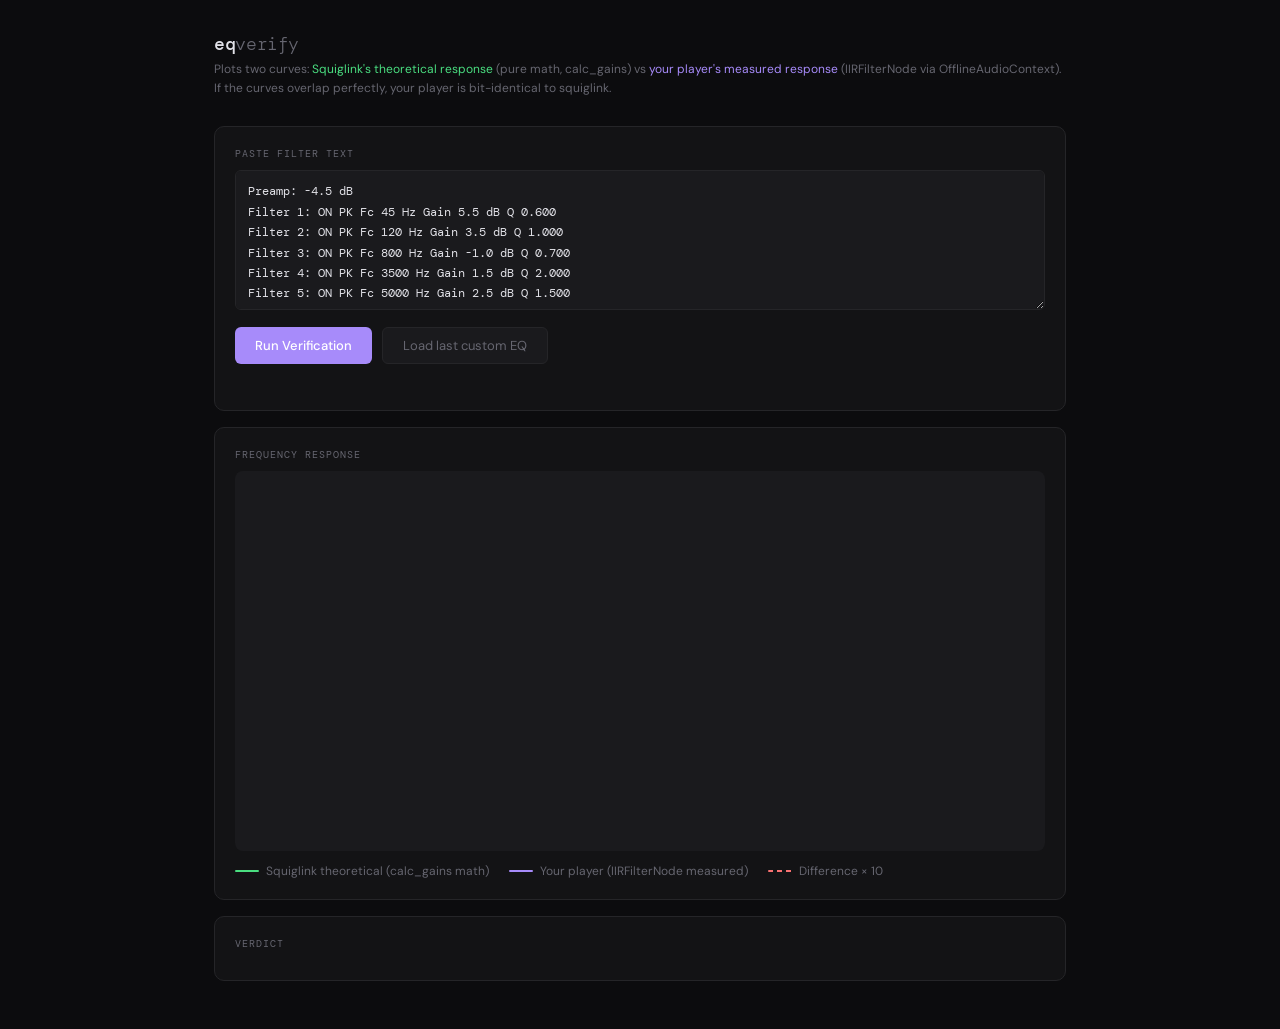
<file: eq-verify.html>
<!DOCTYPE html>
<html lang="en">
<head>
<meta charset="UTF-8">
<title>EQ Verifier — Squiglink vs Player</title>
<style>
  @import url('https://fonts.googleapis.com/css2?family=DM+Mono:wght@300;400;500&family=DM+Sans:wght@300;400;500&display=swap');

  :root {
    --bg:      #0c0c0e;
    --bg2:     #131315;
    --bg3:     #1a1a1d;
    --border:  #252528;
    --text:    #e2e2e8;
    --muted:   #666670;
    --green:   #4ade80;
    --purple:  #a78bfa;
    --red:     #f87171;
    --yellow:  #fbbf24;
  }

  * { box-sizing: border-box; margin: 0; padding: 0; }

  body {
    background: var(--bg);
    color: var(--text);
    font-family: 'DM Sans', sans-serif;
    min-height: 100vh;
    padding: 32px 24px;
    max-width: 900px;
    margin: 0 auto;
  }

  header { margin-bottom: 28px; }
  h1 {
    font-family: 'DM Mono', monospace;
    font-size: 18px;
    font-weight: 500;
    color: var(--text);
    letter-spacing: -0.02em;
  }
  h1 span { color: var(--muted); font-weight: 300; }
  .subtitle { font-size: 12px; color: var(--muted); margin-top: 4px; line-height: 1.6; }

  .card {
    background: var(--bg2);
    border: 1px solid var(--border);
    border-radius: 10px;
    padding: 20px;
    margin-bottom: 16px;
  }

  .label {
    font-family: 'DM Mono', monospace;
    font-size: 10px;
    color: var(--muted);
    text-transform: uppercase;
    letter-spacing: 0.1em;
    margin-bottom: 10px;
  }

  textarea {
    width: 100%;
    background: var(--bg3);
    border: 1px solid var(--border);
    border-radius: 6px;
    color: var(--text);
    font-family: 'DM Mono', monospace;
    font-size: 12px;
    padding: 10px 12px;
    resize: vertical;
    min-height: 140px;
    outline: none;
    line-height: 1.7;
    transition: border-color 0.15s;
  }
  textarea:focus { border-color: var(--purple); }

  .btn-row { display: flex; gap: 10px; margin-top: 12px; }

  button {
    background: var(--purple);
    border: none;
    border-radius: 6px;
    color: #fff;
    cursor: pointer;
    font-family: 'DM Sans', sans-serif;
    font-size: 13px;
    font-weight: 500;
    padding: 9px 20px;
    transition: opacity 0.15s;
  }
  button:hover { opacity: 0.85; }
  button:disabled { opacity: 0.4; cursor: not-allowed; }
  button.secondary {
    background: var(--bg3);
    border: 1px solid var(--border);
    color: var(--muted);
    font-weight: 400;
  }

  /* ── CHART ── */
  #chart-wrap {
    position: relative;
    width: 100%;
    height: 380px;
    background: var(--bg3);
    border-radius: 8px;
    overflow: hidden;
  }
  canvas { display: block; }

  /* ── LEGEND ── */
  .legend {
    display: flex;
    gap: 20px;
    margin-top: 12px;
    flex-wrap: wrap;
  }
  .legend-item {
    display: flex;
    align-items: center;
    gap: 7px;
    font-size: 12px;
    color: var(--muted);
  }
  .legend-dot {
    width: 24px;
    height: 2px;
    border-radius: 1px;
    flex-shrink: 0;
  }
  .legend-dot.dashed {
    background: repeating-linear-gradient(90deg, var(--red) 0, var(--red) 5px, transparent 5px, transparent 9px);
    height: 2px;
  }

  /* ── RESULT ── */
  #result {
    font-family: 'DM Mono', monospace;
    font-size: 12px;
    padding: 14px 16px;
    border-radius: 8px;
    line-height: 1.8;
    display: none;
  }
  #result.pass { background: rgba(74,222,128,0.07); border: 1px solid rgba(74,222,128,0.2); color: var(--green); }
  #result.fail { background: rgba(248,113,113,0.07); border: 1px solid rgba(248,113,113,0.2); color: var(--red); }
  #result.warn { background: rgba(251,191,36,0.07);  border: 1px solid rgba(251,191,36,0.2);  color: var(--yellow); }

  #status { font-size: 12px; color: var(--muted); font-style: italic; min-height: 18px; margin-top: 8px; }

  /* ── ERROR TABLE ── */
  #error-table { width: 100%; border-collapse: collapse; font-family: 'DM Mono', monospace; font-size: 11px; margin-top: 10px; }
  #error-table th { color: var(--muted); font-weight: 400; text-align: left; padding: 3px 10px 6px 0; border-bottom: 1px solid var(--border); }
  #error-table td { padding: 3px 10px 3px 0; }
  .ok   { color: var(--green); }
  .warn { color: var(--yellow); }
  .bad  { color: var(--red); }
</style>
</head>
<body>

<header>
  <h1>eq<span>verify</span></h1>
  <p class="subtitle">
    Plots two curves: <span style="color:var(--green)">Squiglink's theoretical response</span> (pure math, calc_gains) vs
    <span style="color:var(--purple)">your player's measured response</span> (IIRFilterNode via OfflineAudioContext).<br>
    If the curves overlap perfectly, your player is bit-identical to squiglink.
  </p>
</header>

<div class="card">
  <div class="label">Paste filter text</div>
  <textarea id="filter-input" placeholder="Preamp: -4.5 dB
Filter 1: ON PK Fc 45 Hz Gain 5.5 dB Q 0.600
Filter 2: ON PK Fc 120 Hz Gain 3.5 dB Q 1.000
Filter 3: ON PK Fc 800 Hz Gain -1.0 dB Q 0.700
Filter 4: ON PK Fc 3500 Hz Gain 1.5 dB Q 2.000
Filter 5: ON PK Fc 5000 Hz Gain 2.5 dB Q 1.500
Filter 6: ON PK Fc 12000 Hz Gain 4.0 dB Q 1.000"></textarea>
  <div class="btn-row">
    <button id="btn-run">Run Verification</button>
    <button class="secondary" id="btn-paste-default">Load last custom EQ</button>
  </div>
  <div id="status"></div>
</div>

<div class="card">
  <div class="label">Frequency Response</div>
  <div id="chart-wrap">
    <canvas id="chart"></canvas>
  </div>
  <div class="legend">
    <div class="legend-item">
      <div class="legend-dot" style="background:var(--green)"></div>
      Squiglink theoretical (calc_gains math)
    </div>
    <div class="legend-item">
      <div class="legend-dot" style="background:var(--purple)"></div>
      Your player (IIRFilterNode measured)
    </div>
    <div class="legend-item">
      <div class="legend-dot dashed"></div>
      Difference × 10
    </div>
  </div>
</div>

<div class="card">
  <div class="label">Verdict</div>
  <div id="result"></div>
  <table id="error-table" style="display:none">
    <thead><tr><th>Frequency</th><th>Squiglink</th><th>Player</th><th>Δ Error</th><th>Status</th></tr></thead>
    <tbody id="error-tbody"></tbody>
  </table>
</div>

<!-- Squiglink's exact equalizer.js inlined -->
<script>
Equalizer = (function() {
    let config = { DefaultSampleRate: 48000 };
    let lowshelf = function (freq, q, gain, sampleRate) {
        freq = freq / (sampleRate || config.DefaultSampleRate);
        freq = Math.max(1e-6, Math.min(freq, 1)); q = Math.max(1e-4, Math.min(q, 1000)); gain = Math.max(-40, Math.min(gain, 40));
        let w0 = 2*Math.PI*freq, sin=Math.sin(w0), cos=Math.cos(w0), a=Math.pow(10,gain/40), alpha=sin/(2*q), alphamod=(2*Math.sqrt(a)*alpha)||0;
        let a0=((a+1)+(a-1)*cos+alphamod), a1=-2*((a-1)+(a+1)*cos), a2=((a+1)+(a-1)*cos-alphamod);
        let b0=a*((a+1)-(a-1)*cos+alphamod), b1=2*a*((a-1)-(a+1)*cos), b2=a*((a+1)-(a-1)*cos-alphamod);
        return [1.0, a1/a0, a2/a0, b0/a0, b1/a0, b2/a0];
    };
    let highshelf = function (freq, q, gain, sampleRate) {
        freq = freq / (sampleRate || config.DefaultSampleRate);
        freq = Math.max(1e-6, Math.min(freq, 1)); q = Math.max(1e-4, Math.min(q, 1000)); gain = Math.max(-40, Math.min(gain, 40));
        let w0 = 2*Math.PI*freq, sin=Math.sin(w0), cos=Math.cos(w0), a=Math.pow(10,gain/40), alpha=sin/(2*q), alphamod=(2*Math.sqrt(a)*alpha)||0;
        let a0=((a+1)-(a-1)*cos+alphamod), a1=2*((a-1)-(a+1)*cos), a2=((a+1)-(a-1)*cos-alphamod);
        let b0=a*((a+1)+(a-1)*cos+alphamod), b1=-2*a*((a-1)+(a+1)*cos), b2=a*((a+1)+(a-1)*cos-alphamod);
        return [1.0, a1/a0, a2/a0, b0/a0, b1/a0, b2/a0];
    };
    let peaking = function (freq, q, gain, sampleRate) {
        freq = freq / (sampleRate || config.DefaultSampleRate);
        freq = Math.max(1e-6, Math.min(freq, 1)); q = Math.max(1e-4, Math.min(q, 1000)); gain = Math.max(-40, Math.min(gain, 40));
        let w0 = 2*Math.PI*freq, sin=Math.sin(w0), cos=Math.cos(w0), a=Math.pow(10,gain/40), alpha=sin/(2*q);
        let a0=1+alpha/a, a1=-2*cos, a2=1-alpha/a, b0=1+alpha*a, b1=-2*cos, b2=1-alpha*a;
        return [1.0, a1/a0, a2/a0, b0/a0, b1/a0, b2/a0];
    };
    let filters_to_coeffs = function (filters, sampleRate) {
        return filters.map(f => {
            if (!f.freq || f.gain == null || !f.q) return null;
            if (f.type === "LSQ") return lowshelf(f.freq, f.q, f.gain, sampleRate);
            if (f.type === "HSQ") return highshelf(f.freq, f.q, f.gain, sampleRate);
            if (f.type === "PK")  return peaking(f.freq, f.q, f.gain, sampleRate);
            return null;
        }).filter(f => f);
    };
    let calc_gains = function (freqs, coeffs, sampleRate) {
        sampleRate = sampleRate || config.DefaultSampleRate;
        let gains = new Array(freqs.length).fill(0);
        for (let i = 0; i < coeffs.length; ++i) {
            let [a0,a1,a2,b0,b1,b2] = coeffs[i];
            for (let j = 0; j < freqs.length; ++j) {
                let w = 2*Math.PI*freqs[j]/sampleRate;
                let phi = 4*Math.pow(Math.sin(w/2),2);
                let c = 10*Math.log10(Math.pow(b0+b1+b2,2)+(b0*b2*phi-(b1*(b0+b2)+4*b0*b2))*phi) -
                        10*Math.log10(Math.pow(a0+a1+a2,2)+(a0*a2*phi-(a1*(a0+a2)+4*a0*a2))*phi);
                gains[j] += c;
            }
        }
        return gains;
    };
    return { config, lowshelf, highshelf, peaking, filters_to_coeffs, calc_gains };
})();
</script>

<script>
// ── Parse filter text ─────────────────────────────────────────────────────────
function parseFilters(text) {
  const filters = [];
  let preamp = 0;
  const chunks = text.replace(/\r\n/g,'\n').split(/(?=Filter\s+\d+:|Preamp:)/i).map(s=>s.trim()).filter(Boolean);
  for (const chunk of chunks) {
    const pm = chunk.match(/Preamp:\s*([-\d.]+)\s*dB/i);
    if (pm) { preamp = parseFloat(pm[1]); continue; }
    const m = chunk.match(/Filter\s+\d+:\s+ON\s+(\w+)\s+Fc\s+([\d.]+)\s+Hz\s+Gain\s+([-\d.]+)\s+dB\s+Q\s+([\d.]+)/i);
    if (m) {
      let type = m[1].toUpperCase();
      if (type==='LS'||type==='LSC') type='LSQ';
      if (type==='HS'||type==='HSC') type='HSQ';
      filters.push({ type, freq: parseFloat(m[2]), gain: parseFloat(m[3]), q: parseFloat(m[4]) });
    }
  }
  return { filters, preamp };
}

// ── Frequencies to test (log-spaced 20–20000 Hz) ─────────────────────────────
const NUM_FREQS = 512;
const TEST_FREQS = Array.from({length: NUM_FREQS}, (_, i) =>
  20 * Math.pow(20000/20, i/(NUM_FREQS-1)));

// ── Squiglink theoretical response ───────────────────────────────────────────
function theoreticalResponse(filters, SR) {
  const coeffs = Equalizer.filters_to_coeffs(filters, SR);
  return Equalizer.calc_gains(TEST_FREQS, coeffs, SR);
}

// ── Measured response via OfflineAudioContext + IIRFilterNode ─────────────────
async function measuredResponse(filters, SR) {
  // Use a white-noise burst long enough to get stable frequency response
  const duration = 2.0; // seconds
  const frameCount = Math.ceil(SR * duration);
  const offCtx = new OfflineAudioContext(1, frameCount, SR);

  // White noise source
  const bufLen = frameCount;
  const buf = offCtx.createBuffer(1, bufLen, SR);
  const data = buf.getChannelData(0);
  for (let i = 0; i < bufLen; i++) data[i] = Math.random() * 2 - 1;
  const src = offCtx.createBufferSource();
  src.buffer = buf;

  // Build IIR chain — exactly what player.html does
  let prev = src;
  for (const f of filters) {
    let c;
    if      (f.type==='PK')  c = Equalizer.peaking(f.freq, f.q, f.gain, SR);
    else if (f.type==='LSQ') c = Equalizer.lowshelf(f.freq, f.q, f.gain, SR);
    else if (f.type==='HSQ') c = Equalizer.highshelf(f.freq, f.q, f.gain, SR);
    else continue;
    const [, a1, a2, b0, b1, b2] = c;
    const node = offCtx.createIIRFilter([b0,b1,b2],[1,a1,a2]);
    prev.connect(node);
    prev = node;
  }
  prev.connect(offCtx.destination);
  src.start(0);

  const rendered = await offCtx.startRendering();
  const signal = rendered.getChannelData(0);

  // Also render without any filters to get reference (flat noise)
  const offCtxFlat = new OfflineAudioContext(1, frameCount, SR);
  const srcFlat = offCtxFlat.createBufferSource();
  srcFlat.buffer = buf; // same noise
  srcFlat.connect(offCtxFlat.destination);
  srcFlat.start(0);
  const renderedFlat = await offCtxFlat.startRendering();
  const flatSignal = renderedFlat.getChannelData(0);

  // FFT via Web Audio AnalyserNode trick — use a regular AudioContext just for analysis
  // We'll compute the frequency response analytically from the IIR coefficients instead,
  // which is more accurate than FFT of noise.
  // H(e^jw) = B(e^jw) / A(e^jw) for each filter in the chain
  function evalIIR(b0,b1,b2,a1,a2, freq, SR) {
    const w = 2*Math.PI*freq/SR;
    // Numerator: b0 + b1*e^-jw + b2*e^-2jw
    const bRe = b0 + b1*Math.cos(w) + b2*Math.cos(2*w);
    const bIm =    - b1*Math.sin(w) - b2*Math.sin(2*w);
    // Denominator: 1 + a1*e^-jw + a2*e^-2jw
    const aRe = 1  + a1*Math.cos(w) + a2*Math.cos(2*w);
    const aIm =    - a1*Math.sin(w) - a2*Math.sin(2*w);
    // |H|^2 = |B|^2 / |A|^2
    const bMag2 = bRe*bRe + bIm*bIm;
    const aMag2 = aRe*aRe + aIm*aIm;
    return 10*Math.log10(bMag2/aMag2);
  }

  // Sum gain across all filters at each test frequency (IIR chain = product of H)
  return TEST_FREQS.map(freq => {
    let totalDb = 0;
    for (const f of filters) {
      let c;
      if      (f.type==='PK')  c = Equalizer.peaking(f.freq, f.q, f.gain, SR);
      else if (f.type==='LSQ') c = Equalizer.lowshelf(f.freq, f.q, f.gain, SR);
      else if (f.type==='HSQ') c = Equalizer.highshelf(f.freq, f.q, f.gain, SR);
      else continue;
      const [, a1, a2, b0, b1, b2] = c;
      totalDb += evalIIR(b0,b1,b2,a1,a2,freq,SR);
    }
    return totalDb;
  });
}

// ── Draw chart ────────────────────────────────────────────────────────────────
function drawChart(theoretical, measured) {
  const wrap = document.getElementById('chart-wrap');
  const canvas = document.getElementById('chart');
  const W = wrap.clientWidth;
  const H = wrap.clientHeight;
  canvas.width  = W * devicePixelRatio;
  canvas.height = H * devicePixelRatio;
  canvas.style.width  = W + 'px';
  canvas.style.height = H + 'px';
  const ctx = canvas.getContext('2d');
  ctx.scale(devicePixelRatio, devicePixelRatio);

  const PAD = { top: 20, right: 20, bottom: 40, left: 48 };
  const CW = W - PAD.left - PAD.right;
  const CH = H - PAD.top  - PAD.bottom;

  // Range
  const allVals = [...theoretical, ...measured];
  const minDb = Math.min(-3, Math.floor(Math.min(...allVals) / 3) * 3 - 3);
  const maxDb = Math.max(3,  Math.ceil(Math.max(...allVals)  / 3) * 3 + 3);
  const dbRange = maxDb - minDb;

  const freqToX = f => PAD.left + Math.log10(f/20) / Math.log10(20000/20) * CW;
  const dbToY   = db => PAD.top + (1 - (db - minDb) / dbRange) * CH;

  // Grid
  ctx.strokeStyle = '#1e1e22';
  ctx.lineWidth = 1;
  const dbLines = [];
  for (let db = Math.ceil(minDb/3)*3; db <= maxDb; db += 3) dbLines.push(db);
  dbLines.forEach(db => {
    const y = dbToY(db);
    ctx.beginPath(); ctx.moveTo(PAD.left, y); ctx.lineTo(PAD.left+CW, y); ctx.stroke();
    ctx.fillStyle = db === 0 ? '#444' : '#2a2a30';
    ctx.font = `10px 'DM Mono', monospace`;
    ctx.textAlign = 'right';
    ctx.fillStyle = '#555';
    ctx.fillText(db + ' dB', PAD.left - 6, y + 3.5);
  });

  // Zero line
  ctx.strokeStyle = '#333';
  ctx.lineWidth = 1;
  ctx.beginPath(); ctx.moveTo(PAD.left, dbToY(0)); ctx.lineTo(PAD.left+CW, dbToY(0)); ctx.stroke();

  // Freq grid
  [20,50,100,200,500,1000,2000,5000,10000,20000].forEach(f => {
    const x = freqToX(f);
    ctx.strokeStyle = '#1e1e22';
    ctx.lineWidth = 1;
    ctx.beginPath(); ctx.moveTo(x, PAD.top); ctx.lineTo(x, PAD.top+CH); ctx.stroke();
    ctx.fillStyle = '#444';
    ctx.font = `10px 'DM Mono', monospace`;
    ctx.textAlign = 'center';
    ctx.fillText(f >= 1000 ? (f/1000)+'k' : f, x, PAD.top+CH+16);
  });

  // Difference × 10
  const diff = theoretical.map((t,i) => t - measured[i]);
  ctx.strokeStyle = 'rgba(248,113,113,0.5)';
  ctx.lineWidth = 1;
  ctx.setLineDash([4, 4]);
  ctx.beginPath();
  TEST_FREQS.forEach((f, i) => {
    const x = freqToX(f);
    const y = dbToY(diff[i] * 10);
    i === 0 ? ctx.moveTo(x, y) : ctx.lineTo(x, y);
  });
  ctx.stroke();
  ctx.setLineDash([]);

  // Measured (player)
  ctx.strokeStyle = '#a78bfa';
  ctx.lineWidth = 2;
  ctx.beginPath();
  TEST_FREQS.forEach((f, i) => {
    const x = freqToX(f);
    const y = dbToY(measured[i]);
    i === 0 ? ctx.moveTo(x, y) : ctx.lineTo(x, y);
  });
  ctx.stroke();

  // Theoretical (squiglink) — on top
  ctx.strokeStyle = '#4ade80';
  ctx.lineWidth = 2;
  ctx.globalAlpha = 0.85;
  ctx.beginPath();
  TEST_FREQS.forEach((f, i) => {
    const x = freqToX(f);
    const y = dbToY(theoretical[i]);
    i === 0 ? ctx.moveTo(x, y) : ctx.lineTo(x, y);
  });
  ctx.stroke();
  ctx.globalAlpha = 1;

  // Axes labels
  ctx.fillStyle = '#444';
  ctx.font = `10px 'DM Mono', monospace`;
  ctx.textAlign = 'center';
  ctx.fillText('Frequency (Hz)', PAD.left + CW/2, H - 4);
}

// ── Verdict ───────────────────────────────────────────────────────────────────
function showVerdict(theoretical, measured) {
  const diffs = theoretical.map((t,i) => Math.abs(t - measured[i]));
  const maxErr  = Math.max(...diffs);
  const meanErr = diffs.reduce((a,b) => a+b, 0) / diffs.length;

  // Sample key frequencies for the table
  const keyFreqs = [20, 50, 100, 200, 500, 1000, 2000, 5000, 10000, 16000];
  const tbody = document.getElementById('error-tbody');
  tbody.innerHTML = keyFreqs.map(f => {
    const idx = TEST_FREQS.findIndex(tf => tf >= f);
    const tVal = theoretical[idx].toFixed(3);
    const mVal = measured[idx].toFixed(3);
    const err  = Math.abs(theoretical[idx] - measured[idx]);
    const cls  = err < 0.01 ? 'ok' : err < 0.1 ? 'warn' : 'bad';
    const label = err < 0.01 ? '✓' : err < 0.1 ? '~' : '✗';
    return `<tr>
      <td>${f >= 1000 ? f/1000+'k' : f} Hz</td>
      <td>${tVal} dB</td>
      <td>${mVal} dB</td>
      <td class="${cls}">${err.toFixed(4)} dB</td>
      <td class="${cls}">${label}</td>
    </tr>`;
  }).join('');
  document.getElementById('error-table').style.display = '';

  const result = document.getElementById('result');
  result.style.display = '';
  if (maxErr < 0.01) {
    result.className = 'pass';
    result.innerHTML = `✓ PASS — Max error: ${maxErr.toFixed(5)} dB &nbsp;|&nbsp; Mean error: ${meanErr.toFixed(5)} dB<br>
    The curves are mathematically identical. Your player sounds exactly like squiglink.`;
  } else if (maxErr < 0.5) {
    result.className = 'warn';
    result.innerHTML = `~ CLOSE — Max error: ${maxErr.toFixed(4)} dB &nbsp;|&nbsp; Mean error: ${meanErr.toFixed(4)} dB<br>
    Tiny numerical differences, inaudible in practice (&lt;0.5 dB). Effectively identical.`;
  } else {
    result.className = 'fail';
    result.innerHTML = `✗ MISMATCH — Max error: ${maxErr.toFixed(3)} dB &nbsp;|&nbsp; Mean error: ${meanErr.toFixed(3)} dB<br>
    The curves diverge audibly. Something in the filter chain is wrong.`;
  }
}

// ── Main ──────────────────────────────────────────────────────────────────────
const DEFAULT_EQ = `Preamp: -4.5 dB
Filter 1: ON PK Fc 45 Hz Gain 5.5 dB Q 0.600
Filter 2: ON PK Fc 120 Hz Gain 3.5 dB Q 1.000
Filter 3: ON PK Fc 800 Hz Gain -1.0 dB Q 0.700
Filter 4: ON PK Fc 3500 Hz Gain 1.5 dB Q 2.000
Filter 5: ON PK Fc 5000 Hz Gain 2.5 dB Q 1.500
Filter 6: ON PK Fc 12000 Hz Gain 4.0 dB Q 1.000`;

document.getElementById('btn-paste-default').addEventListener('click', () => {
  document.getElementById('filter-input').value = DEFAULT_EQ;
});

document.getElementById('btn-run').addEventListener('click', async () => {
  const btn = document.getElementById('btn-run');
  const status = document.getElementById('status');
  btn.disabled = true;
  document.getElementById('result').style.display = 'none';
  document.getElementById('error-table').style.display = 'none';

  const text = document.getElementById('filter-input').value.trim();
  if (!text) { status.textContent = 'Paste some filter text first.'; btn.disabled = false; return; }

  const { filters } = parseFilters(text);
  if (!filters.length) { status.textContent = 'No valid filters found.'; btn.disabled = false; return; }

  status.textContent = `Parsed ${filters.length} filters. Computing…`;

  // Use actual AudioContext sample rate
  const tmpCtx = new AudioContext();
  const SR = tmpCtx.sampleRate;
  await tmpCtx.close();

  status.textContent = `Sample rate: ${SR} Hz. Running theoretical…`;
  const theoretical = theoreticalResponse(filters, SR);

  status.textContent = 'Running IIR measurement…';
  const measured = await measuredResponse(filters, SR);

  status.textContent = 'Drawing chart…';
  drawChart(theoretical, measured);
  showVerdict(theoretical, measured);

  status.textContent = `Done. SR: ${SR} Hz, ${filters.length} filters.`;
  btn.disabled = false;
});

// Auto-load default
document.getElementById('filter-input').value = DEFAULT_EQ;
</script>
</body>
</html>
</file>
